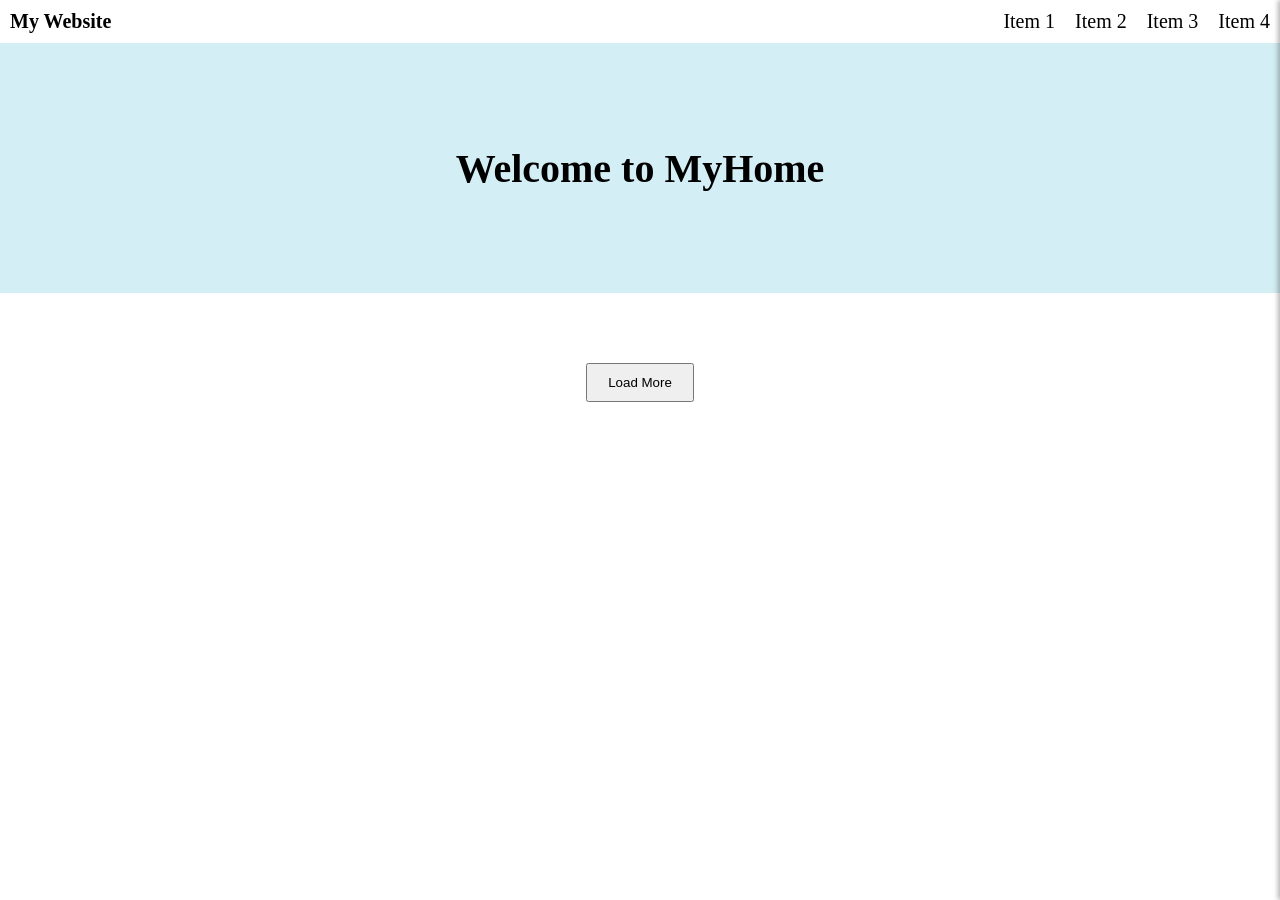
<file: week 3/week3.html>
<!DOCTYPE html>
<html>
    <head>
        <meta name="viewport" content="width=device-width, initial-scale=1.0" />
        <meta charset='utf-8' />
        <title>week 3</title>
        <link rel="stylesheet" type="text/css" href="week3.css" />
    </head>
    <body>
        <nav>
            <div class="title">My Website</div>
            <ul class="menu">
                <li>Item 1</li>
                <li>Item 2</li>
                <li>Item 3</li>
                <li>Item 4</li>
            </ul>
            <div class="open" onclick="openMenu()">☰</div>
            <div class="mobile-menu" id="mobileMenu">
                <div class="close" onclick="closeMenu()">✕</div>
                <ul>
                    <li>Item 1</li>
                    <li>Item 2</li>
                    <li>Item 3</li>
                    <li>Item 4</li>
                </ul>
            </div>
        </nav>
        <header>
            <div class="welcome">Welcome to MyHome</div>
        </header>
        <main>
            <div class="bar-container"></div>
            <div class="content-container"></div>
            <div class="button-container">
                <button id="LoadMoreButton">Load More</button>
            </div>
        </main>
        <script src="week3.js"></script>
    </body>
</html>
</file>
<file: week 3/week3.css>
body{
    font-size: 20px;
    margin: 0;
}
nav{
    display: flex;
    justify-content: space-between;
    align-items: center;
}
.title{
    font-weight: bold;
    padding: 10px;
}
.menu{
    display: flex;
    list-style: none;
    margin: 0;
    padding: 10px;
    gap: 20px;
}
.open{
    display: none;
    padding: 10px;
    font-size: 30px;
    cursor: pointer;
}
.mobile-menu{
    position: fixed;
    top: 0;
    right: -250px;
    width: 250px;
    height: 100vh;
    background-color: white;
    box-shadow: -2px 0 5px rgba(0,0,0,0.3);/*陰影效果*/
    transition:right 0.3s ease; /*動畫效果*/
    z-index: 10000;/*圖層順序*/
}
.mobile-menu.show{
    right: 0;
}
.mobile-menu ul{
    list-style:none;
    padding: 20px;
    margin: 0;
    text-align: center;
}
.mobile-menu li{
    padding: 20px;
    text-align: center;
}
.close{
    position:absolute;
    top:10px;
    right:10px;
    cursor: pointer;
}
.welcome{
    display: flex;
    justify-content: center;/*水平置中*/
    align-items: center;/*垂直對齊*/
    width: 100%;
    height: 250px;
    font-size: 40px;
    font-weight: bold;
    text-align: center;
    background-color: #d4eef5;
}
main{
    max-width: 1200px;
    margin: 0 auto;
}
.bar-container{
    display: grid;
    grid-template-columns: 1fr 1fr 1fr;
    gap: 20px;
    max-width: 1200px;
    margin: auto;
    margin-top: 20px;
}
.bar{
    display: flex;
    align-items: center;
    background-color: #b7e5f2;
}
.bar img{
    width: 80px;
    height: 50px;
    object-fit: cover;
    margin-right: 10px;
}
.bar1{
    grid-column: 1/4;
}
.bar2{
    grid-column: 1/3;
}
.bar3{
    grid-column: 3/4;
}
.content-container{
    display: grid;
    grid-template-columns: repeat(6, 1fr);
    gap: 20px;
    max-width: 1200px;
    margin: 0 auto;
    margin-top: 20px;
    margin-bottom: 20px;
}
.content{
    position: relative;
    height: 200px;
    overflow: hidden;
}
.content1{
    grid-column: span 2;
}
.content2{
    grid-column: span 1;
}
.content img{
    display: block;
    width: 100%;
    height: 100%;
    object-fit: cover;
}
.star{
    position: absolute;
    top: 5px;
    right: 5px;
    color: rgb(228, 175, 3);
}
.content-title{
    position: absolute;
    bottom: 0;
    width: 100%;
    background-color: rgba(255, 255, 255, 0.5);
    text-align: center;
    padding: 5px 10px;
    box-sizing: border-box;
    white-space: nowrap; /* 防止文字換行 */
    overflow: hidden; /* 隱藏超出範圍的文字 */
    text-overflow: ellipsis; /* 超出範圍的文字以省...表示 */
}
.button-container{
    display: flex;
    justify-content: center;
    margin: 30px 0;
}
#LoadMoreButton{
    padding: 10px 20px;
    cursor: pointer;
}

@media(max-width: 1200px){
    main{
        width: 90%;
    }
    .bar-container{
        grid-template-columns: 1fr 1fr;
        width: 90%;
    }
    .bar1{
        grid-column: 1/2;
    }
    .bar2{
        grid-column: 2/3;
    }
    .bar3{
        grid-column: 1/3;
    }
    .content-container{
        width: 90%;
        grid-template-columns: repeat(4, 1fr);
    }
    .content1, .content2{
        grid-column: span 1;
    }
}
@media(max-width:600px){
    main{
        width: 90%;
    }
    .menu{
        display: none;
    }
    .open{
        display: block;
    }
    .bar-container{
        grid-template-columns: 1fr;
        width: 90%;
    }
    .bar1, .bar2, .bar3{
        grid-column: span 1;
    }
    .content-container{
        width: 90%;
        grid-template-columns: 1fr;
    }
    .content1, .content2{
        grid-column: span 1;
    }
}
</file>
